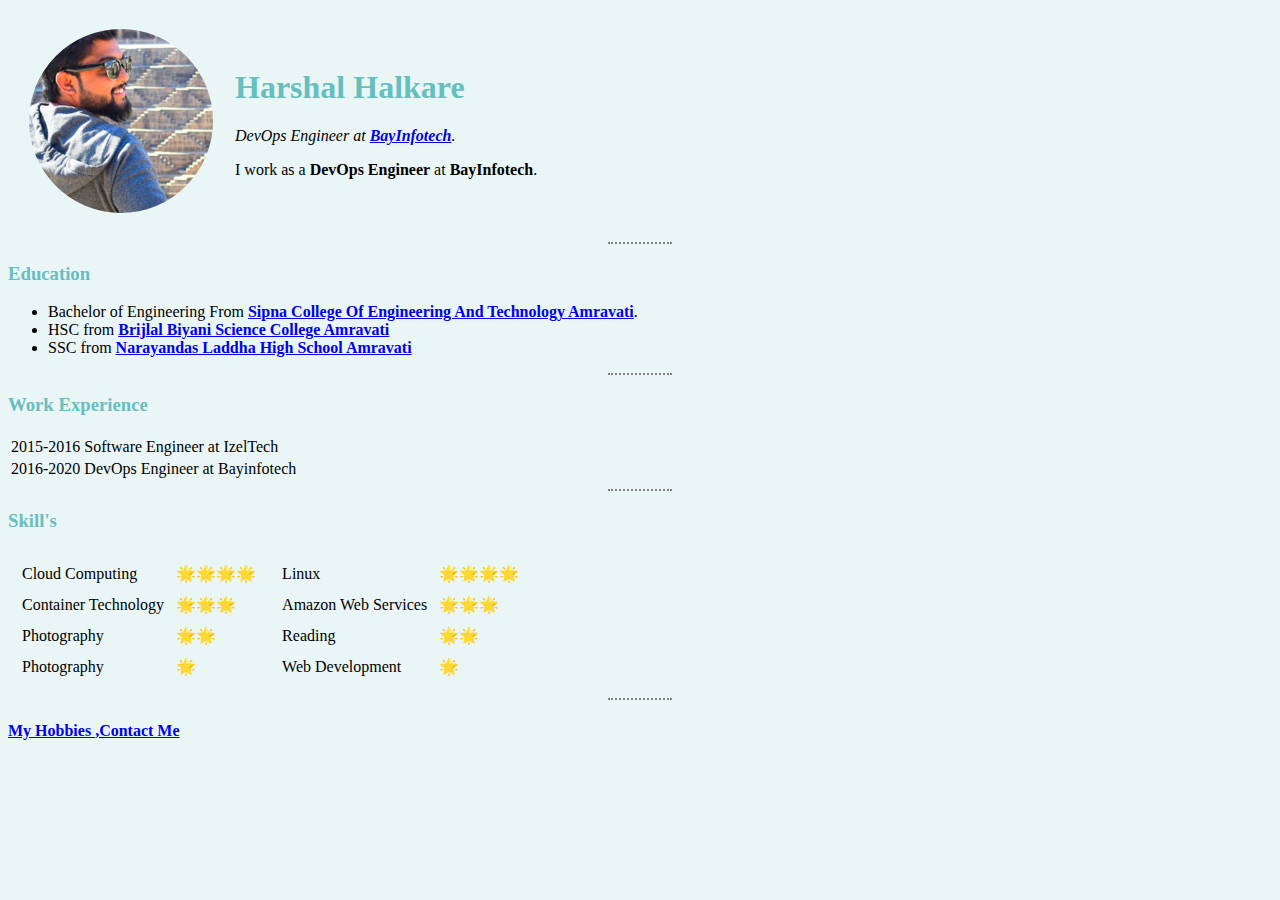
<file: index.html>
<!DOCTYPE html>
<html lang="en" dir="ltr">

<head>
  <meta charset="utf-8">
  <title>Harshal's Personal Site</title>

  <link rel="stylesheet" href="css/styles.css">
</head>

<body>
  <table cellspacing="20">
    <tr>

      <td>
        <div class="container">
          <img src="circle-cropped.png" alt="Harshal's Profile Picture" class="image">
          <div class="overlay">
            <div class="text">Hey Wassup</div>
          </div>
        </div>
      </td>

      <td>
        <h1>Harshal Halkare</h1>
        <p><em>DevOps Engineer at <strong><a href="http://www.bay-infotech.com/">BayInfotech</a></strong>.</em></p>
        <p>I work as a <strong>DevOps Engineer</strong> at <strong>BayInfotech</strong>. </p>
      </td>
    </tr>
  </table>
  <hr>
  </hr>
  <h3>Education</h3>
  <ul>
    <li> Bachelor of Engineering From <strong><a href="https://sipnaengg.ac.in/">Sipna College Of Engineering And Technology Amravati</a></strong>.</li>
    <li>HSC from <strong><a href="http://www.bbscamt.com/">Brijlal Biyani Science College Amravati</a></strong></li>
    <li>SSC from <strong><a href="http://www.schoolsworld.in/schools/showschool.php?school_id=27071503905">Narayandas Laddha High School Amravati</a></strong></li>
  </ul>
  <hr>
  </hr>
  <h3>Work Experience</h3>
  <table>
    <tr>
      <td>2015-2016</td>
      <td>Software Engineer at IzelTech</td>
    </tr>
    <tr>
      <td>2016-2020</td>
      <td>DevOps Engineer at Bayinfotech</td>
    </tr>
  </table>
  <hr>
  </hr>
  <h3>Skill's</h3>

  <table>
    <tr>
      <td>
        <table cellspacing="10">
          <tr>
            <td>Cloud Computing</td>
            <td>&#127775;&#127775;&#127775;&#127775;</td>
          </tr>
          <tr>
            <td>Container Technology</td>
            <td>&#127775;&#127775;&#127775;</td>
          </tr>
          <tr>
            <td>Photography</td>
            <td>&#127775;&#127775;</td>
          </tr>
          <tr>
            <td>Photography</td>
            <td>&#127775;</td>
          </tr>
        </table>
      </td>
      <td>
        <table cellspacing="10">
          <tr>
            <td>Linux</td>
            <td>&#127775;&#127775;&#127775;&#127775;</td>
          </tr>
          <tr>
            <td>Amazon Web Services</td>
            <td>&#127775;&#127775;&#127775;</td>
          </tr>
          <tr>
            <td>Reading</td>
            <td>&#127775;&#127775;</td>
          </tr>
          <tr>
            <td>Web Development</td>
            <td>&#127775;</td>
          </tr>
        </table>
      </td>
    </tr>
  </table>





  <hr>
  </hr>
  <h4>
    <strong><a href="Hobbies.html" </a>My Hobbies </strong>
    <strong><a href="Contact.html" </a>,Contact Me</strong>
  </h4>
</body>

</html>
</file>
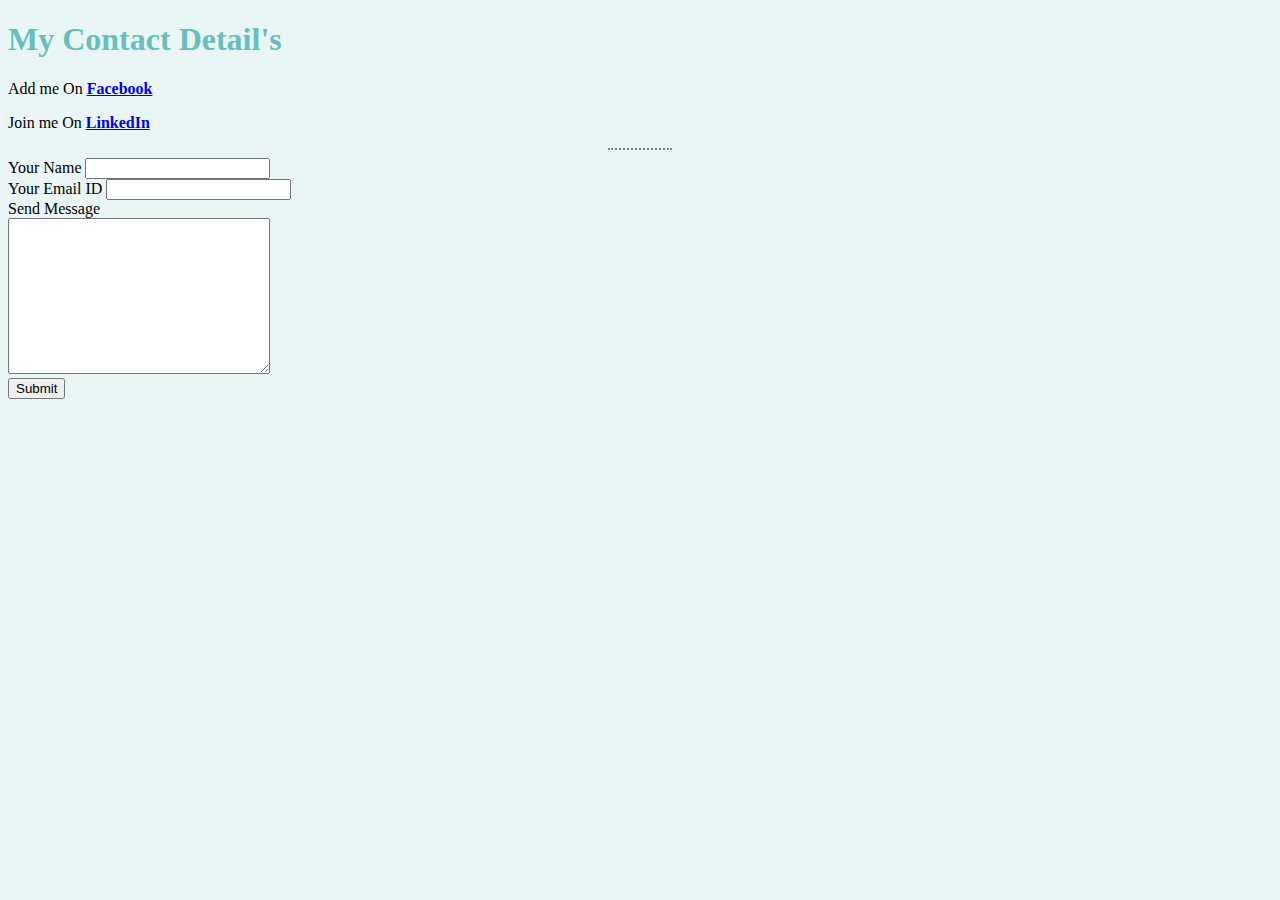
<file: Contact.html>
<!DOCTYPE html>
<html lang="en" dir="ltr">

<head>
  <meta charset="utf-8">
  <title>My Contact Detail's</title>
  <link rel="stylesheet" href="css/styles.css">
</head>

<body>
  <h1>My Contact Detail's</h1>

  <p>Add me On <strong><a href="https://www.facebook.com/harshal.halkare">Facebook</a> </strong></p>
  <p>Join me On <strong><a href="https://in.linkedin.com/in/harshal-halkare-00216597"> LinkedIn</a></strong></p>
  
<hr></hr>
<form action="mailto:erharshalhalkare@gmail.com" method="post" enctype="text/plain">
<label>Your Name</label>
<input type="text" name="Your Name" value=""><br>
<label>Your Email ID</label>
<input type="text" name="Your Email" value=""><br>
<label>Send Message</label><br>
<textarea name="your Message" rows="10" cols="30"></textarea><br>
<input type="submit" >
</form>
</body>

</html>
</file>
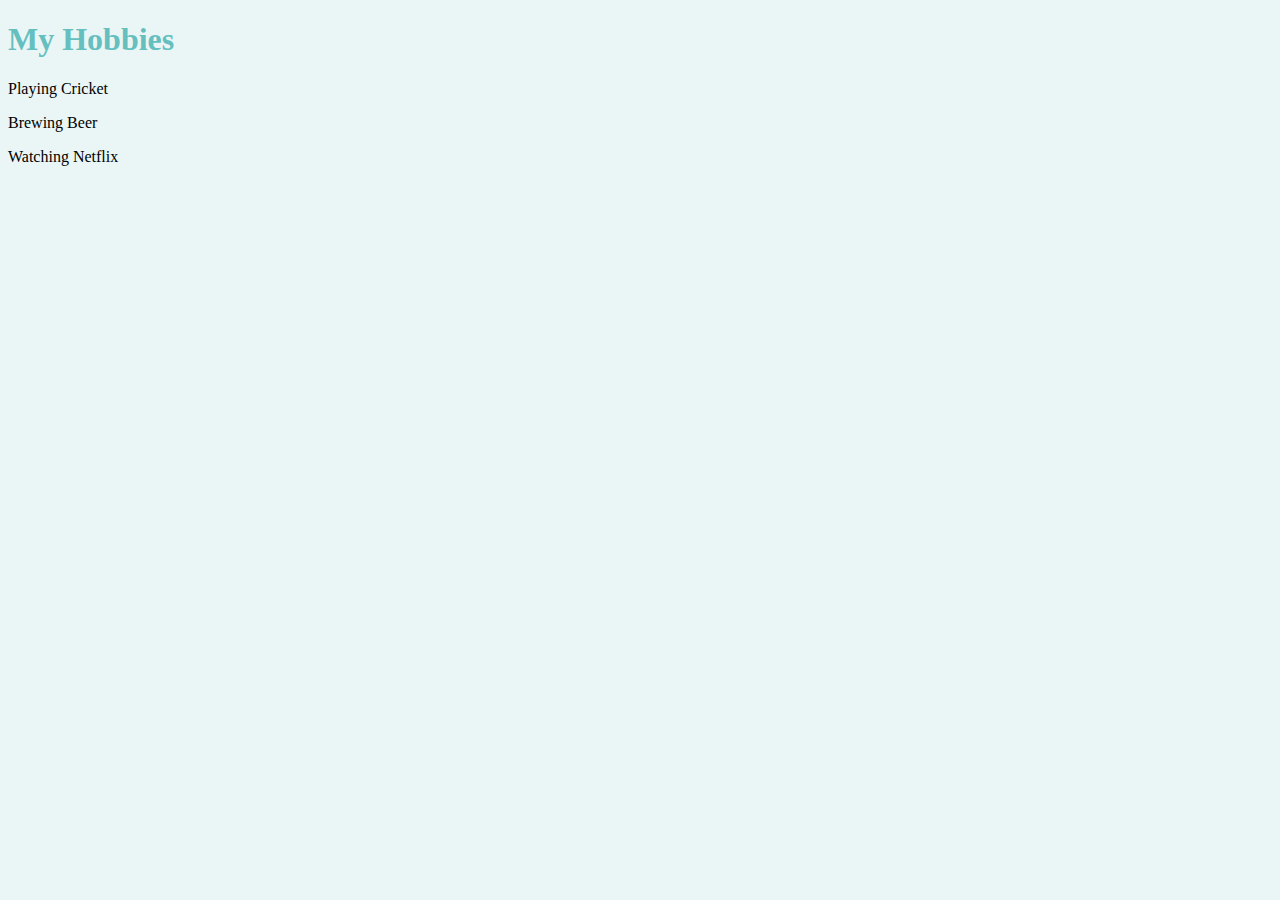
<file: Hobbies.html>
<!DOCTYPE html>
<html lang="en" dir="ltr">

<head>
  <meta charset="utf-8">
  <title>My Contact Detail's</title>
<link rel="stylesheet" href="css/styles.css">
</head>

<body>
  <h1>My Hobbies</h1>


    <p>Playing Cricket</p>
    <p>Brewing Beer</p>
    <p>Watching Netflix</p>


</body>

</html>
</file>
<file: css/styles.css>
body {

  background-color: #EAF6F6;

}

hr {
border-style: none;
border-top-style: dotted;
border-color: grey;
border-width: 2px;
width: 5%;

}
h1{
  color: #66BFBF
}

h3 {
  color: #66BFBF
}

.container {
  position: relative;
  width: 50%;
}

.image {
  display: block;
  width: 200%;
  height: auto;
}

.overlay {
  position: absolute;
  top: 0;
  bottom: 0;
  left: 0;
  right: 0;
  height: 100%;
  width: 200%;
  opacity: 0;
  transition: .5s ease;
  background-color: #EAF6F6;
}

.container:hover .overlay {
  opacity: 1;
}

.text {
  color: black;
  font-size: 20px;
  position: absolute;
  top: 50%;
  left: 50%;
  -webkit-transform: translate(-50%, -50%);
  -ms-transform: translate(-50%, -50%);
  transform: translate(-50%, -50%);
  text-align: center;
}
</file>
